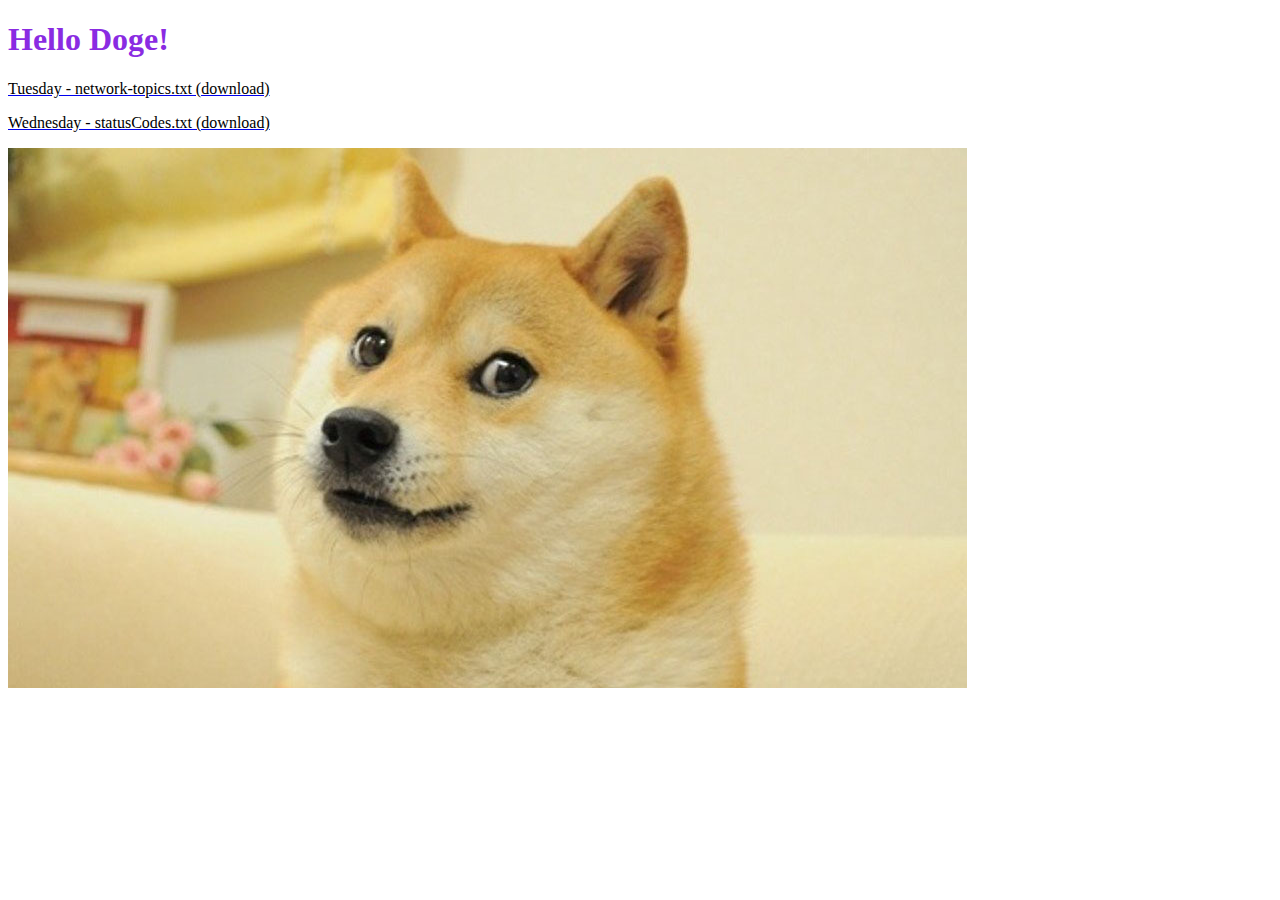
<file: wednesday/httpHeaders/src/main/webapp/index.html>
<!DOCTYPE html>
<html>
    <head>
        <title>Start Page</title>
        <meta http-equiv="Content-Type" content="text/html; charset=UTF-8">
        <link rel="stylesheet" type="text/css" href="./css/style.css">
    </head>
    <body>
        <h1>Hello Doge!</h1>
        
        <a href="./notes/network-topics.txt" download>
            <p>Tuesday - network-topics.txt (download)</p>
        </a>
        <a href="./notes/network-topics.txt" download>
            <p>Wednesday - statusCodes.txt (download)</p>
        </a>
        
        <img src="./img/doge.jpg">
        
        
        
    </body>
</html>
</file>
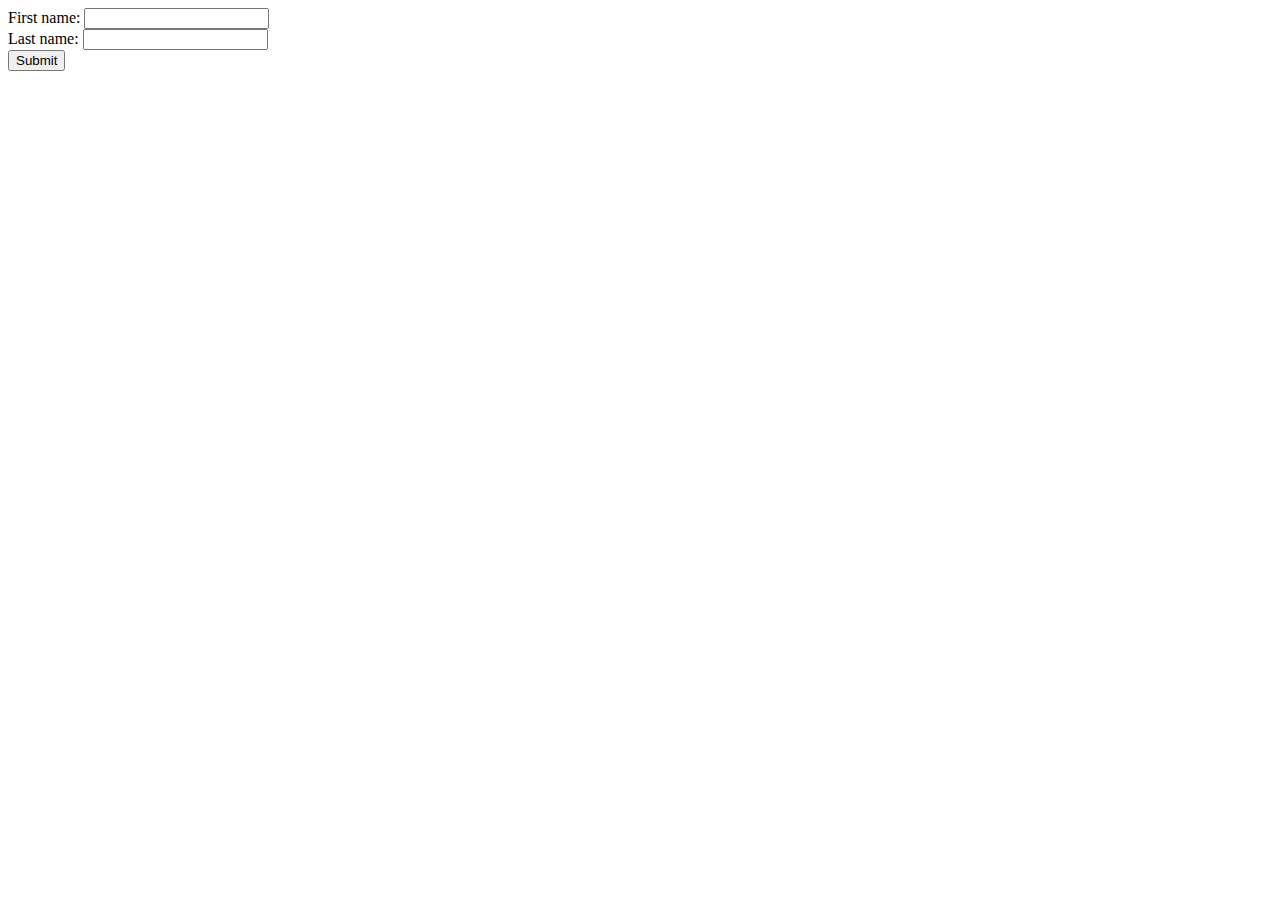
<file: wednesday/httpHeaders/src/main/webapp/parameters.html>
<!DOCTYPE html>

<html>
    <head>
        <title>TODO supply a title</title>
        <meta charset="UTF-8">
        <meta name="viewport" content="width=device-width, initial-scale=1.0">
    </head>
    <body>
        <div>
            <form action="#" method="POST">
                First name: <input type="text"><br>
                Last name: <input type="text"><br>
                <input type="hidden" name="hidden" value="12345678">
                <input type="submit">
            </form>
        </div>
    </body>
</html>
</file>
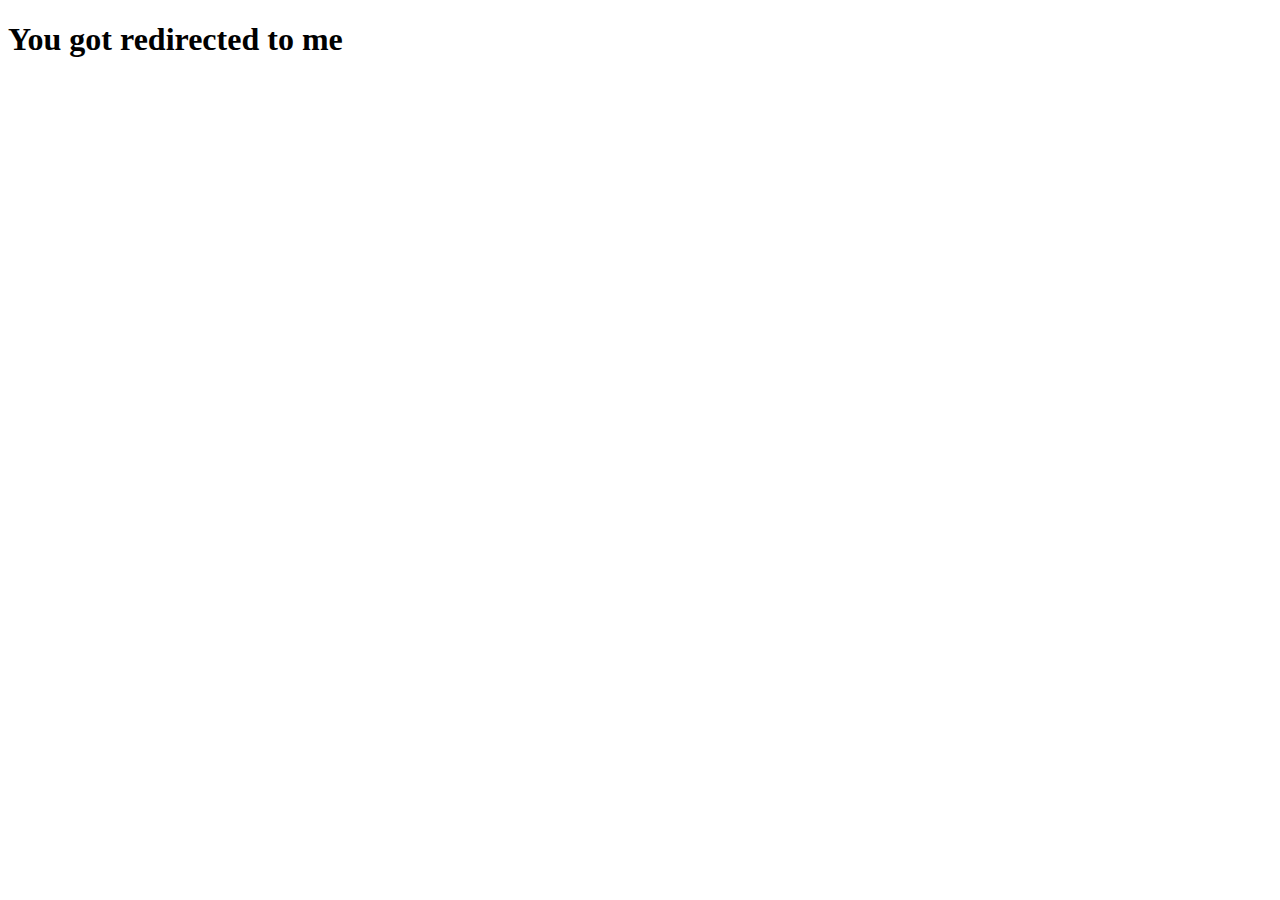
<file: wednesday/httpHeaders/src/main/webapp/r.html>
<!DOCTYPE html>
<!--
To change this license header, choose License Headers in Project Properties.
To change this template file, choose Tools | Templates
and open the template in the editor.
-->
<html>
    <head>
        <title>r.html</title>
        <meta charset="UTF-8">
        <meta name="viewport" content="width=device-width, initial-scale=1.0">
    </head>
    <body>
        <div><h1>You got redirected to me</h1></div>
    </body>
</html>
</file>
<file: wednesday/httpHeaders/src/main/webapp/css/style.css>
/*
To change this license header, choose License Headers in Project Properties.
To change this template file, choose Tools | Templates
and open the template in the editor.
*/
/* 
    Created on : Aug 30, 2019, 4:47:47 PM
    Author     : Casper Kruse Olesen
*/

h1 {
    color: blueviolet;
}

a:hover {
    color: blueviolet;
}

p {
    color: black;
}
</file>
